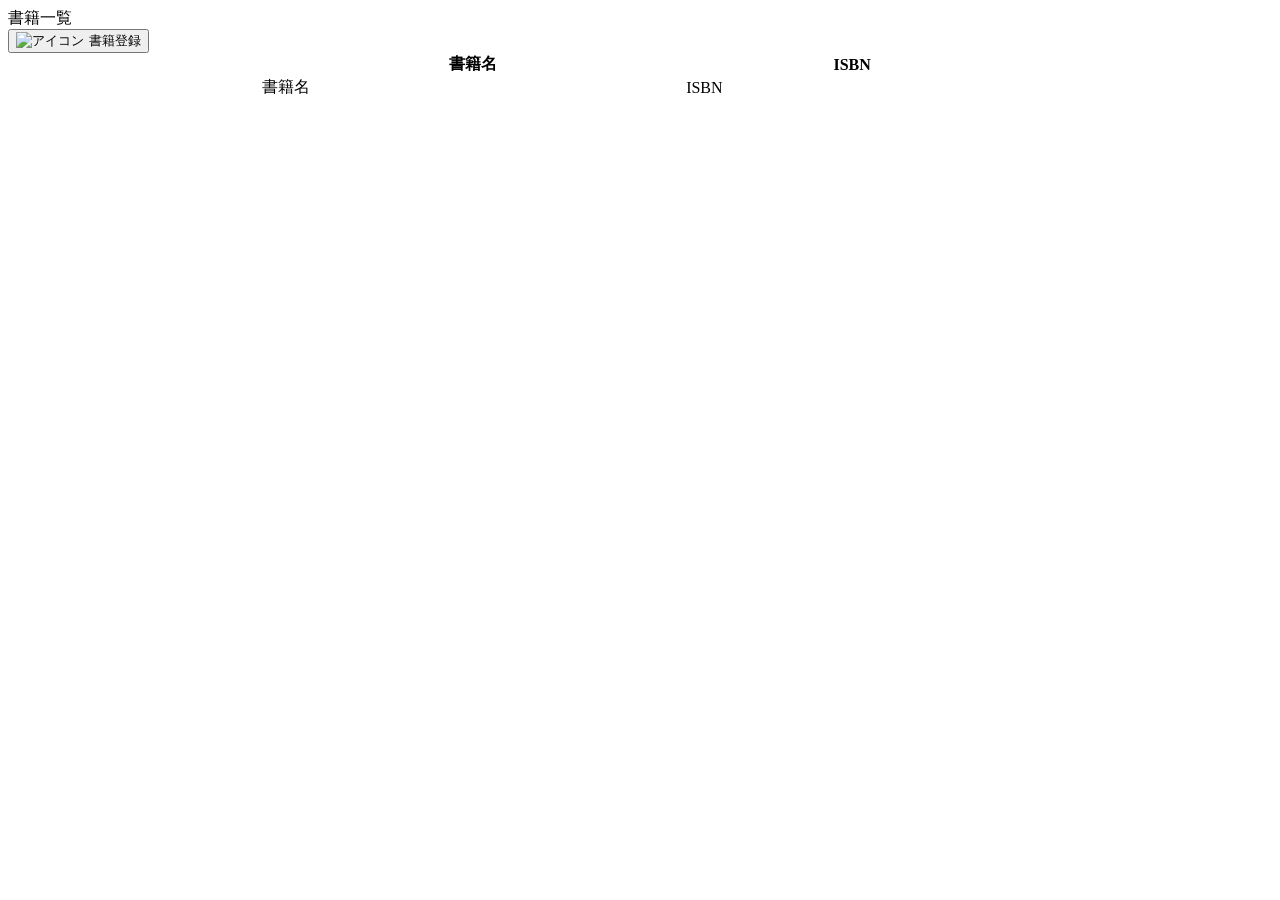
<file: src/main/resources/templates/book/index.html>
<!DOCTYPE html>
<html lang="ja" xmlns:th="http://www.thymeleaf.org">

<head th:replace="~{common :: meta_header('書籍一覧',~{::link},~{::script})}">
    <title th:text="${title}+' | MTLibrary'"></title>
    <link rel="stylesheet" th:href="@{/css/book/index.css}" />
    <script type="text/javascript" th:src="@{/js/book/index.js}"></script>
</head>

<body>
    <div class="contents">
        <div th:replace="~{common :: main_sidebar}"></div>
        <div class="main_contents">
            <div th:replace="~{common :: header}"></div>
            <div class="inner_contens">
                <div class="page_title">書籍一覧</div>
                <div class="button-wrapper">

                    <button class="button-link"
                        onclick="window.location.href='http://localhost:8080/mt_library/book/add'"> <img
                            th:src="@{/images/icons/add.png}" alt="アイコン"
                            style="height: 15px; vertical-align: middle; margin-right: 5px;"><span
                            style="font-size: 10px;"></span>書籍登録</button>
                </div>
                <table class=books_table style="width: 60%; margin: 0 auto; border-collapse: collapse;">
                    <tr>
                        <th>書籍名</th>
                        <th>ISBN</th>
                    </tr>
                    <tr th:each="book: ${bookMstList}">
                        <td th:text="${book.title}">書籍名</td>
                        <td th:text="${book.isbn}">ISBN</td>
                    </tr>
                </table>
            </div>
        </div>
    </div>
    <div th:replace="~{common :: footer}"></div>
</body>
</file>
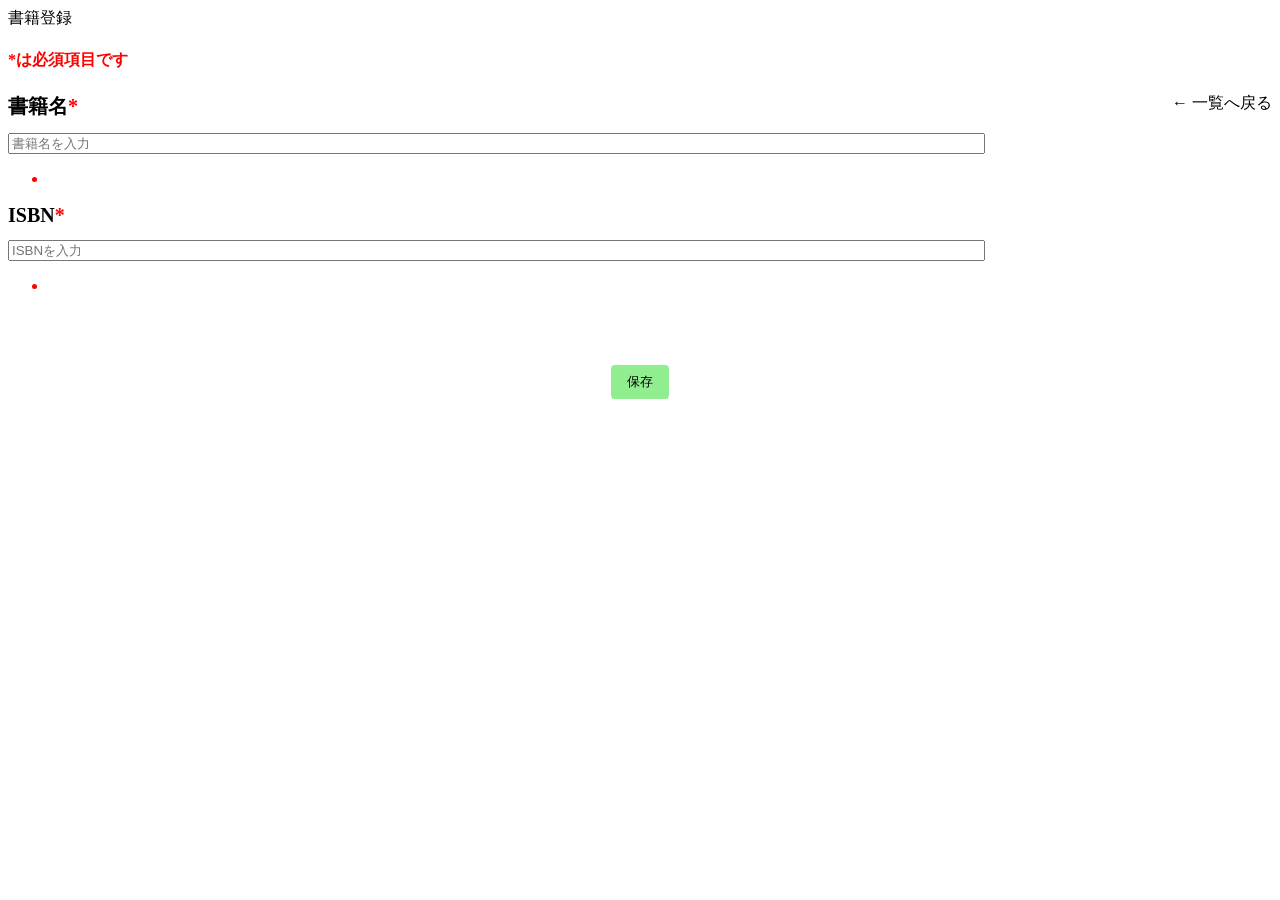
<file: src/main/resources/templates/book/add.html>
<!DOCTYPE html>
<html lang="ja" xmlns:th="http://www.thymeleaf.org">

<head th:replace="~{common :: meta_header('書籍登録',~{::link},~{::script})}">
    <title th:text="${title}+' | MTLibrary'"></title>
    <link rel="stylesheet" th:href="@{/css/book/add.css}" />
    <script type="text/javascript" th:src="@{/js/book/add.js}"></script>
</head>

<body>
    <div class="contents">

        <div th:replace="~{common :: main_sidebar}"></div>
        <div class="main_contents">
            <div th:replace="~{common :: header}"></div>
            <div class="inner_contens">
                <div class="page_title">書籍登録</div>
                <div class="page_contents">
                    <form id="book_register_form" th:object="${bookMstDto}" th:action="@{/book/add}" method="post">
                        <h4><span style="color: red;">*は必須項目です</span></h4>
                        <span style="float: right;">
                            <a th:href="@{/book/index}" class="link">← 一覧へ戻る</a>
                        </span>
                        <h1 style="font-size: 20px;">
                            書籍名<span style="color: red;">*</span>
                        </h1>
                        <input type="text" name="title" placeholder="書籍名を入力" th:field="*{title}" size="120" />
                        <div th:if="${errTitleList}">
                            <ul>
                                <li th:each="msg :${errTitleList}" th:text="${msg}" style="color:red"></li>
                            </ul>
                        </div>

                        <h1 style="font-size: 20px;">
                            ISBN<span style="color: red;">*</span>
                        </h1>
                        <input type="text" name="isbn" placeholder="ISBNを入力" th:field="*{isbn}" size="120" />
                        <div th:if="${errIsbnList}">
                            <ul>
                                <li th:each="msg :${errIsbnList}" th:text="${msg}" style="color:red"></li>
                            </ul>
                        </div>
                        <br>
                        <br />
                        <br />
                        <div style="text-align: center;">
                            <button type="submit"
                                style="background-color: #90ee90; color: black; padding: 8px 16px; border: none; border-radius: 4px; cursor: pointer;">
                                保存
                            </button>
                        </div>
                        <div class="mb30 flexarea">
                        </div>
                    </form>
                </div>
            </div>
        </div>
    </div>
    <div th:replace="~{common :: footer}"></div>
</body>
</file>
